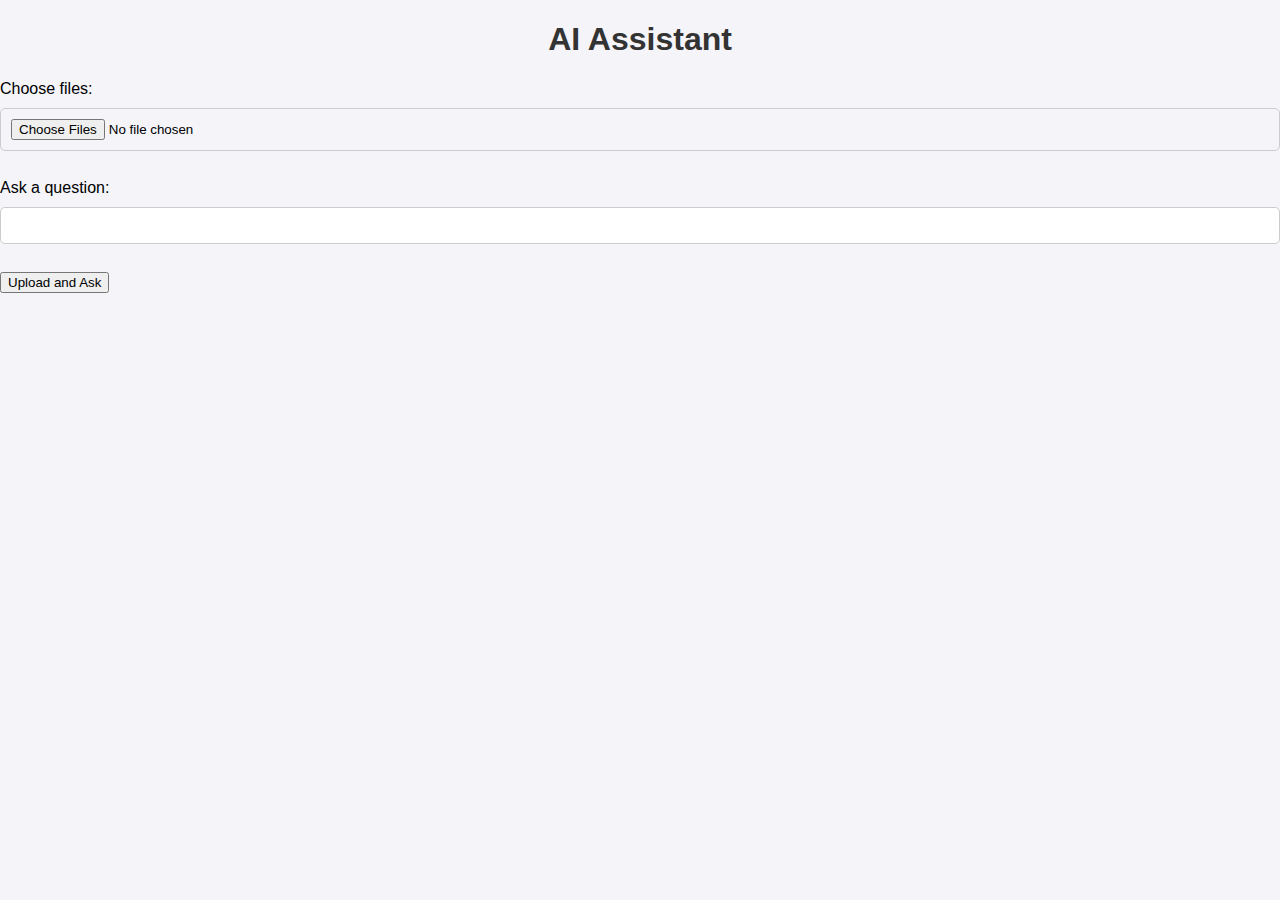
<file: index.html>
<!DOCTYPE html>
<html>
<head>
    <link rel="stylesheet" href="style.css">
    <title>AI Assistant</title>
</head>
<script src="script.js"> </script>
<body>
    <h1>AI Assistant</h1>
    <form action="/upload" method="post" enctype="multipart/form-data">
        <label for="files">Choose files:</label>
        <input type="file" id="files" name="files" multiple>
        <br><br>
        <label for="query">Ask a question:</label>
        <input type="text" id="query" name="query">
        <br><br>
        <input type="submit" value="Upload and Ask">
    </form>
</body>
</html>
</file>
<file: style.css>
body {
    font-family: Arial, sans-serif;
    background-color: #f4f4f9;
    margin: 0;
    padding: 0;
}

.container {
    max-width: 800px;
    margin: 20px auto;
    padding: 20px;
    background-color: #ffffff;
    box-shadow: 0 0 10px rgba(0, 0, 0, 0.1);
}

h1, h2 {
    text-align: center;
    color: #333;
}

.upload-section, .summary-section, .chat-section {
    margin-bottom: 20px;
}

input[type="file"], input[type="text"] {
    width: calc(100% - 22px);
    padding: 10px;
    margin: 10px 0;
    border: 1px solid #ccc;
    border-radius: 5px;
}

button {
    display: block;
    width: 100%;
    padding: 10px;
    border: none;
    background-color: #007bff;
    color: white;
    font-size: 16px;
    border-radius: 5px;
    cursor: pointer;
}

button:hover {
    background-color: #0056b3;
}

#uploadStatus, #summaries, #chatOutput {
    margin-top: 10px;
    padding: 10px;
    background-color: #f1f1f1;
    border-radius: 5px;
    min-height: 50px;
}

#summaries > div, #chatOutput > div {
    margin-bottom: 10px;
    padding: 10px;
    background-color: #ffffff;
    border: 1px solid #ddd;
    border-radius: 5px;
}
</file>
